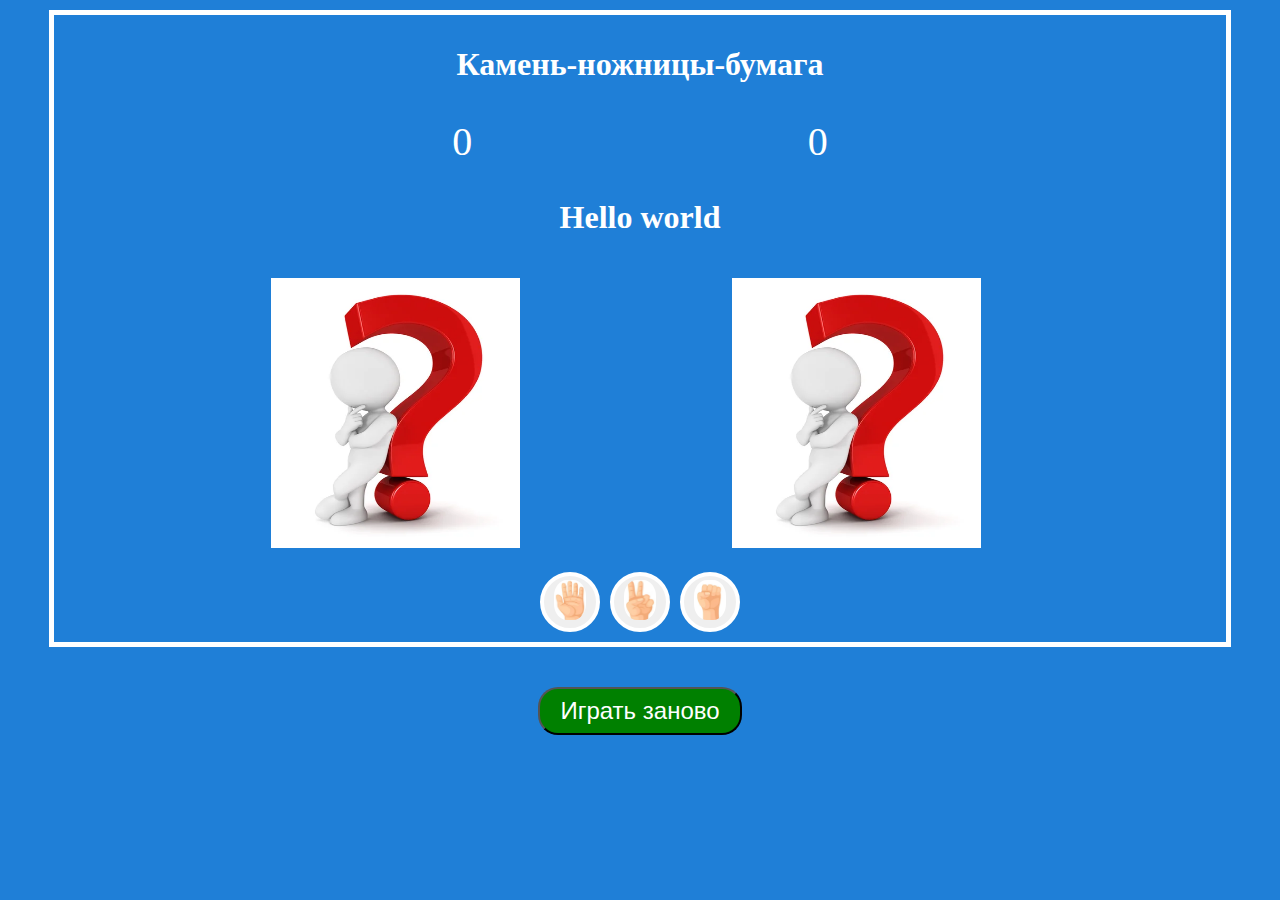
<file: Homework2/index.html>
<!DOCTYPE html>
<html lang="en">
  <head>
    <meta charset="UTF-8" />
    <meta name="viewport" content="width=device-width, initial-scale=1.0" />
    <title>Document</title>
    <link rel="stylesheet" href="style.css" />
  </head>
  <body>
    <div class="game">
      <h1 style="display: flex; justify-content: center; color: white">
        Камень-ножницы-бумага
      </h1>
      <div class="couter-block">
        <div class="user">0</div>
        <div class="comp">0</div>
      </div>
      <h1 style="display: flex; justify-content: center; color: white">
        Hello world
      </h1>
      <div
        style="
          display: flex;
          justify-content: space-around;
          width: 80%;
          margin: auto;
        "
        class="div1"
      >
        <div style="width: 30%" class="">
          <img
            class="img1"
            style="height: 270px; width: 90%"
            src="depositphotos_11060156-stock-photo-3d-white-leaning-back-against.jpg"
            alt=""
          />
        </div>
        <div style="width: 30%" class="">
          <img
            class="img2"
            style="height: 270px; width: 90%"
            src="depositphotos_11060156-stock-photo-3d-white-leaning-back-against.jpg"
            alt=""
          />
        </div>
      </div>
      <div class="figure-container">
        <div class="user-field">
          <button class="btn1">
            <img
              style="width: 80%; border-radius: 40%; height: 80%"
              src="Бумага.jpg"
              alt=""
            />
          </button>
          <button class="btn2">
            <img
              style="width: 80%; border-radius: 40%; height: 80%"
              src="Ножницы.jpg"
              alt=""
            />
          </button>
          <button class="btn3">
            <img
              style="width: 80%; border-radius: 40%; height: 80%"
              src="Камень.jpg"
              alt=""
            />
          </button>
        </div>
      </div>
    </div>
    <div class="buttons">
      <button class="play">Играть заново</button>
    </div>
    <script src="main.js"></script>
  </body>
</html>
</file>
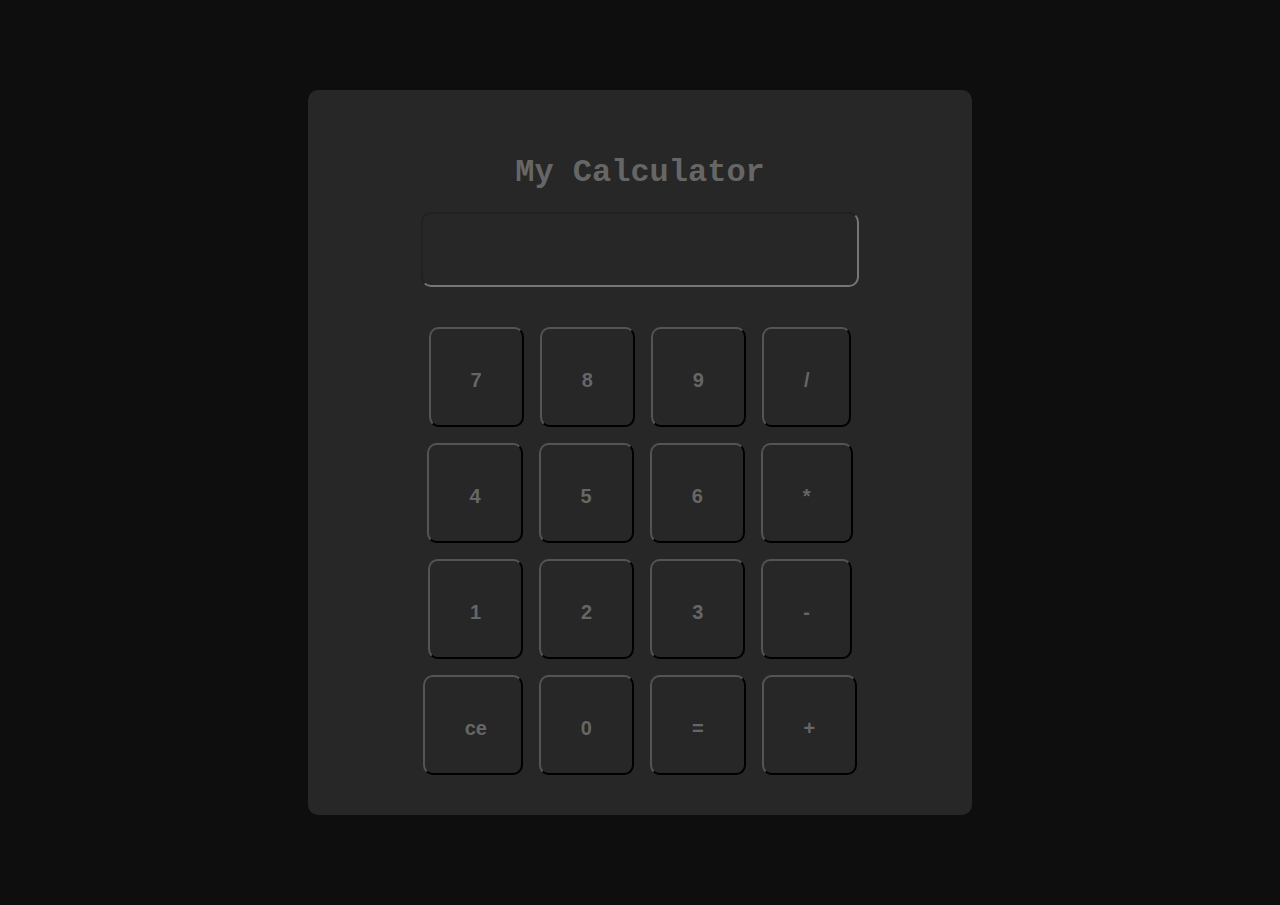
<file: My_Calculator/index.html>
<!DOCTYPE html>
<html lang="en">
  <head>
    <meta charset="UTF-8" />
    <meta name="viewport" content="width=device-width, initial-scale=1.0" />
    <title>Document</title>
    <link rel="stylesheet" href="style.css" />
  </head>
  <body>
    <div class="container">
      <section class="header">
        <h1>My Calculator</h1>
        <input type="text" id="display" />
      </section>
      <section class="buttons">
        <button onclick="getNumber(7)">7</button>
        <button onclick="getNumber(8)">8</button>
        <button onclick="getNumber(9)">9</button>
        <button onclick="getOperator('/')">/</button>

        <button onclick="getNumber(4)">4</button>
        <button onclick="getNumber(5)">5</button>
        <button onclick="getNumber(6)">6</button>
        <button onclick="getOperator('*')">*</button>

        <button onclick="getNumber(1)">1</button>
        <button onclick="getNumber(2)">2</button>
        <button onclick="getNumber(3)">3</button>
        <button onclick="getOperator('-')">-</button>

        <button onclick="clearDisplay()">ce</button>
        <button onclick="getNumber('0')">0</button>
        <button onclick="calculateEquals()">=</button>
        <button onclick="getOperator('+')">+</button>
      </section>
    </div>
    <script src="main.js"></script>
  </body>
</html>
</file>
<file: Homework2/style.css>
body {
  background-color: #1f7fd7;
  margin: auto;
  padding-top: 10px;
}
.game {
  background-color: #1f7fd7;
  width: 90%;
  margin: auto;
  border: 5px solid #fff;
  padding: 10px;
}
.div1 {
  display: flex;
  justify-content: space-around;
  width: 80%;
  margin: auto;
  padding-top: 20px;
  padding-bottom: 20px;
}

.couter-block {
  display: flex;
  justify-content: space-around;
  font-size: 40px;
  gap: 20px;
  width: 60%;
  margin: auto;
  padding: 13px;
  color: white;
}

.figure-container {
  display: flex;
  justify-content: center;
  gap: 70px;
  /* padding: 40px; */
}
.user-field {
  display: flex;
  justify-content: center;
  align-items: center;
  gap: 10px;
}

.btn1 {
  width: 60px;
  height: 60px;
  border-radius: 50%;
  border: 4px solid white;
}
.btn2 {
  width: 60px;
  height: 60px;
  border-radius: 50%;
  border: 4px solid white;
}
.btn3 {
  width: 60px;
  height: 60px;
  border-radius: 50%;
  border: 4px solid white;
}

.buttons {
  display: flex;
  justify-content: center;
}

.play {
  display: flex;
  justify-content: center;
  background-color: green;
  color: #fff;
  padding: 8px;
  padding-left: 20px;
  padding-right: 20px;
  font-size: 24px;
  border-radius: 20px;
  margin-top: 40px;
}
</file>
<file: My_Calculator/style.css>
body {
  background-color: #0e0e0e;
  font-family: "Courier New", Courier, monospace;
}

.container {
  margin: 10vh auto;
  width: 600px;
  padding: 2rem;
  text-align: center;
  border-radius: 10px;
  background-color: #272727;
}

.header {
  margin: 2rem;
  color: #666;
}

input {
  width: 370px;
  padding: 0.5rem 2rem;
  font-size: 3rem;
  border-radius: 10px;
  text-align: right;
  background-color: #272727;
  color: #666;
  outline: none;
}

.buttons {
  margin: auto;
  width: 500px;
  display: flex;
  flex-wrap: wrap;
  justify-content: center;
}

button {
  padding: 40px;
  font-size: 20px;
  margin: 0.5rem;
  max-width: 100px;
  max-height: 100px;
  text-align: center;

  border-radius: 10%;
  font-weight: 900;
  background-color: #272727;
  color: #666;
}
</file>
